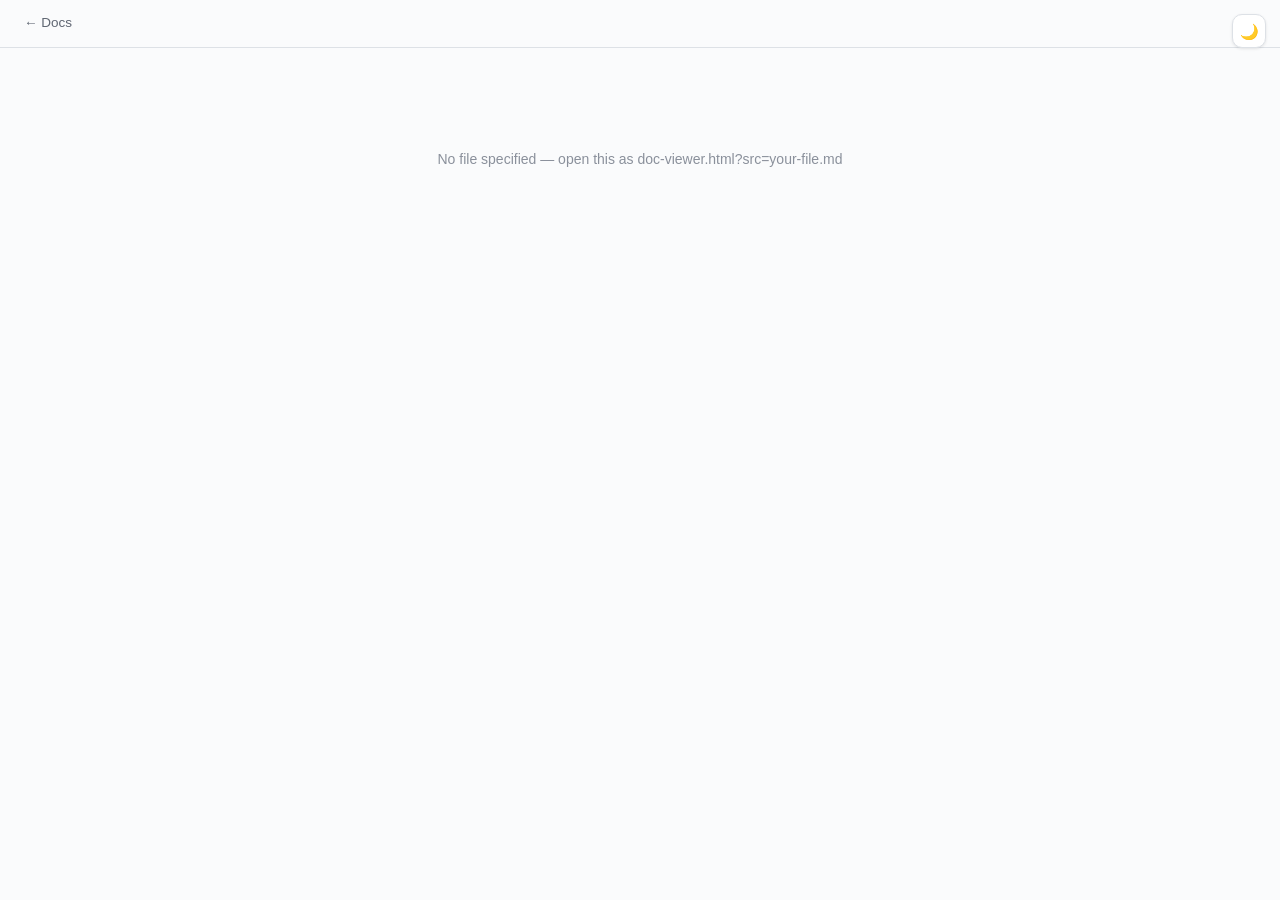
<file: docs/doc-viewer.html>
<!DOCTYPE html>
<html lang="en">
<head>
<meta charset="utf-8">
<meta name="viewport" content="width=device-width, initial-scale=1">
<title id="pageTitle">Doc Viewer</title>
<style>
  :root {
    --bg: #fafbfc; --bg-panel: #ffffff; --bg-code: #12161c; --code-text: #e3e6ea; --code-comment: #7c8a9c; --code-border: #262b33;
    --border: #dde1e6; --text: #1f2430; --text-muted: #5f6672; --text-faint: #8a909b;
    --accent: #4285F4; --accent-hover: #1558b0; --accent-soft: #e8f0fe;
    --font-display: -apple-system, "Google Sans", "Segoe UI", Roboto, Helvetica, Arial, sans-serif;
    --font-body: -apple-system, "Segoe UI", Roboto, Helvetica, Arial, sans-serif;
    --font-mono: ui-monospace, "SFMono-Regular", "Cascadia Code", "Roboto Mono", Menlo, Consolas, monospace;
  }
  @media (prefers-color-scheme: dark) {
    :root:not([data-theme="light"]) {
      --bg: #14171c; --bg-panel: #1a1e24; --border: #2a2f37; --text: #e7e9ec;
      --text-muted: #a7adb6; --text-faint: #767c86; --accent: #8ab4f8; --accent-hover: #aecbfa;
      --accent-soft: rgba(138,180,248,.14);
    }
  }
  :root[data-theme="dark"] {
    --bg: #14171c; --bg-panel: #1a1e24; --border: #2a2f37; --text: #e7e9ec;
    --text-muted: #a7adb6; --text-faint: #767c86; --accent: #8ab4f8; --accent-hover: #aecbfa;
    --accent-soft: rgba(138,180,248,.14);
  }
  * { box-sizing: border-box; }
  body {
    margin: 0; background: var(--bg); color: var(--text); font-family: var(--font-body);
    font-size: 15.5px; line-height: 1.68; -webkit-font-smoothing: antialiased;
  }
  .topbar {
    position: sticky; top: 0; display: flex; align-items: center; gap: 14px;
    background: var(--bg); border-bottom: 1px solid var(--border); padding: 12px 64px 12px 24px; z-index: 10;
  }
  .topbar a.back { color: var(--text-muted); text-decoration: none; font-size: 13.5px; display: flex; align-items: center; gap: 5px; }
  .topbar a.back:hover { color: var(--accent); }
  .topbar .fname { margin-left: auto; font-family: var(--font-mono); font-size: 11.5px; color: var(--text-faint); }
  .topbar .fname a { color: inherit; }
  article { max-width: 60%; margin: 0 auto; padding: 40px 24px 80px; }
  h1, h2, h3, h4 { font-family: var(--font-display); font-weight: 700; letter-spacing: -0.01em; color: var(--text); }
  h1 { font-size: 27px; margin: 0 0 20px; }
  h2 { font-size: 20px; margin: 34px 0 12px; padding-top: 6px; border-top: 1px solid var(--border); }
  h2:first-child { border-top: none; padding-top: 0; }
  h3 { font-size: 16.5px; margin: 24px 0 10px; }
  h4 { font-size: 13.5px; margin: 18px 0 8px; text-transform: uppercase; letter-spacing: 0.03em; color: var(--text-muted); }
  p { margin: 0 0 14px; }
  a { color: var(--accent); }
  ul, ol { margin: 0 0 14px; padding-left: 1.4em; }
  li { margin-bottom: 5px; }
  hr { border: none; border-top: 1px solid var(--border); margin: 28px 0; }
  code { font-family: var(--font-mono); font-size: 0.87em; background: var(--accent-soft); color: var(--accent-hover); padding: 0.1em 0.4em; border-radius: 4px; }
  blockquote {
    margin: 16px 0; padding: 10px 16px; border-left: 3px solid var(--accent);
    background: var(--accent-soft); border-radius: 0 8px 8px 0; color: var(--text-muted);
  }
  blockquote p:last-child { margin-bottom: 0; }
  blockquote code { background: rgba(0,0,0,0.08); }
  .alert {
    margin: 18px 0; padding: 14px 18px; border-radius: 8px; border-left: 4px solid;
    font-size: 14.8px; line-height: 1.6;
  }
  .alert p:first-child { margin-top: 0; }
  .alert p:last-child { margin-bottom: 0; }
  .alert-title { font-weight: 700; font-size: 12.5px; text-transform: uppercase; letter-spacing: 0.05em; margin-bottom: 6px; display: flex; align-items: center; gap: 6px; }
  .alert-note { background: rgba(66, 133, 244, 0.08); border-color: #4285F4; color: var(--text); }
  .alert-note .alert-title { color: #4285F4; }
  .alert-important { background: rgba(234, 67, 53, 0.08); border-color: #EA4335; color: var(--text); }
  .alert-important .alert-title { color: #EA4335; }
  .alert-tip { background: rgba(52, 168, 83, 0.08); border-color: #34A853; color: var(--text); }
  .alert-tip .alert-title { color: #34A853; }
  .alert-warning { background: rgba(251, 188, 5, 0.12); border-color: #FBBC05; color: var(--text); }
  .alert-warning .alert-title { color: var(--text); }
  .alert-caution { background: rgba(234, 67, 53, 0.09); border-color: #EA4335; color: var(--text); }
  .alert-caution .alert-title { color: #EA4335; }
  .code-block { margin: 14px 0 18px; border-radius: 10px; overflow: hidden; border: 1px solid var(--code-border); }
  .code-head { background: #1a1f27; padding: 7px 12px; font-size: 11px; color: var(--code-comment); font-family: var(--font-mono); border-bottom: 1px solid var(--code-border); }
  pre { margin: 0; background: var(--bg-code); padding: 14px 16px; overflow-x: auto; }
  pre code { background: none; padding: 0; color: var(--code-text); font-size: 12.8px; line-height: 1.6; }
  .tbl-wrap { overflow-x: auto; margin: 14px 0 20px; border: 1px solid var(--border); border-radius: 10px; }
  table { border-collapse: collapse; width: 100%; font-size: 13.4px; }
  th, td { text-align: left; padding: 8px 13px; border-bottom: 1px solid var(--border); vertical-align: top; }
  th { background: var(--bg-panel); font-weight: 700; color: var(--text-muted); font-size: 11.5px; text-transform: uppercase; letter-spacing: 0.03em; }
  tr:last-child td { border-bottom: none; }
  img { max-width: 520px; width: 100%; height: auto; border-radius: 8px; border: 1px solid var(--border); display: block; margin: 14px auto; }
  .img-row { display: flex; gap: 12px; margin: 14px auto; align-items: flex-start; justify-content: center; max-width: 680px; }
  .img-row img { flex: 1 1 0; min-width: 0; width: 50%; max-width: 100%; margin: 0; }
  @media (max-width: 640px) {
    img { max-width: 100%; }
    .img-row { flex-direction: column; }
    .img-row img { width: 100%; }
  }
  .state { color: var(--text-faint); padding: 60px 24px; text-align: center; font-size: 14px; }
  /* ---------- theme toggle ---------- */
  .theme-toggle {
    position: fixed; top: 14px; right: 14px; z-index: 999;
    width: 34px; height: 34px; padding: 0; border-radius: 10px;
    display: grid; place-items: center; cursor: pointer;
    background: var(--bg-panel, #fff);
    border: 1px solid var(--border); color: var(--text-muted, #666);
    font-size: 15px; line-height: 1;
    box-shadow: 0 1px 3px rgba(0,0,0,.10);
  }
  .theme-toggle:hover { color: var(--accent); border-color: var(--accent); }
  .theme-toggle:focus-visible { outline: 2px solid var(--accent); outline-offset: 2px; }
  @media print { .theme-toggle { display: none; } }
</style>
<script>
  try {
    var t = localStorage.getItem("social-spark-theme");
    if (t === "light" || t === "dark") document.documentElement.dataset.theme = t;
  } catch (e) { /* private mode — fall back to the OS preference */ }
</script>
</head>
<body>
<button class="theme-toggle" id="themeToggle" type="button" aria-label="Switch between light and dark" title="Switch theme">🌗</button>

  <div class="topbar">
    <a class="back" href="index.html">&larr; Docs</a>
    <span class="fname" id="fname"></span>
  </div>
  <article id="content"><p class="state">Loading…</p></article>

<script>
  function escapeHtml(s) {
    return s.replace(/&/g, "&amp;").replace(/</g, "&lt;").replace(/>/g, "&gt;");
  }

  function renderInline(text) {
    const codes = [];
    text = text.replace(/`([^`]+)`/g, (m, c) => {
      codes.push(escapeHtml(c));
      return "\u0000code" + (codes.length - 1) + "\u0000";
    });
    const rawImgs = [];
    text = text.replace(/<img\b[^>]*\/?>/gi, (m) => {
      rawImgs.push(m);
      return "\u0000img" + (rawImgs.length - 1) + "\u0000";
    });
    text = escapeHtml(text);
    text = text.replace(/!\[([^\]]*)\]\(([^)]+)\)/g, (m, alt, url) => {
      return `<img src="${url}" alt="${alt}">`;
    });
    text = text.replace(/\u0000img(\d+)\u0000/g, (m, i) => rawImgs[+i]);
    text = text.replace(/((?:<img\b[^>]*>\s*){2,})/g, (m) => {
      return `<div class="img-row">${m}</div>`;
    });
    text = text.replace(/\[([^\]]+)\]\(([^)]+)\)/g, (m, t, url) => {
      const ext = /^https?:/.test(url) ? ' target="_blank" rel="noopener"' : "";
      return `<a href="${url}"${ext}>${t}</a>`;
    });
    text = text.replace(/\*\*([^*]+)\*\*/g, "<strong>$1</strong>");
    text = text.replace(/\*([^*]+)\*/g, "<em>$1</em>");
    text = text.replace(/\u0000code(\d+)\u0000/g, (m, i) => `<code>${codes[+i]}</code>`);
    return text;
  }

  function renderMarkdown(src) {
    // HTML comments are authoring markers (e.g. the pillar sections in LEARNINGS.md), not content.
    src = src.replace(/<!--[\s\S]*?-->/g, "");
    const lines = src.replace(/\r\n/g, "\n").split("\n");
    let html = "";
    let i = 0;
    let listStack = [];
    function closeList(targetIndent = -1) {
      while (listStack.length > 0 && (targetIndent < 0 || listStack[listStack.length - 1].indent > targetIndent)) {
        const item = listStack.pop();
        html += `</${item.type}>\n`;
      }
    }

    while (i < lines.length) {
      const line = lines[i];

      // Leading whitespace is allowed: a fence indented to sit inside a list
      // item is still a fence. Without this it falls through to the paragraph
      // branch below, which joins lines with spaces — turning a shell block
      // into one unreadable line.
      const fence = line.match(/^(\s*)```(\S*)\s*$/);
      if (fence) {
        closeList();
        const indent = fence[1];
        const lang = fence[2] || "text";
        const code = [];
        i++;
        while (i < lines.length && !/^\s*```\s*$/.test(lines[i])) { code.push(lines[i]); i++; }
        i++;
        // Strip the fence's own indentation from the body, so code indented
        // for the list doesn't render with phantom left padding.
        if (indent) {
          for (let k = 0; k < code.length; k++) {
            code[k] = code[k].startsWith(indent) ? code[k].slice(indent.length) : code[k].replace(/^\s+/, "");
          }
        }
        html += `<div class="code-block"><div class="code-head">${escapeHtml(lang)}</div><pre><code>${escapeHtml(code.join("\n"))}</code></pre></div>\n`;
        continue;
      }

      // Inline <svg> passes through verbatim, so a diagram can inherit the
      // page's CSS variables and follow the theme. Handled at block level
      // because an svg spans blank lines, which the paragraph splitter would
      // otherwise treat as separate paragraphs and escape.
      if (/^\s*<svg\b/i.test(line)) {
        closeList();
        const svg = [];
        while (i < lines.length) {
          svg.push(lines[i]);
          if (/<\/svg>/i.test(lines[i])) { i++; break; }
          i++;
        }
        html += svg.join("\n") + "\n";
        continue;
      }

      if (/^\s*$/.test(line)) { closeList(); i++; continue; }

      if (/^(-{3,}|\*{3,}|_{3,})\s*$/.test(line)) { closeList(); html += "<hr>\n"; i++; continue; }

      const h = line.match(/^(#{1,6})\s+(.*)$/);
      if (h) { closeList(); const lvl = h[1].length; html += `<h${lvl}>${renderInline(h[2])}</h${lvl}>\n`; i++; continue; }

      if (/^>\s?/.test(line)) {
        closeList();
        const quote = [];
        while (i < lines.length && /^>/.test(lines[i])) {
          quote.push(lines[i].replace(/^>\s?/, "")); i++;
        }
        const firstLine = quote[0] ? quote[0].trim() : "";
        const alertMatch = firstLine.match(/^\[!(NOTE|TIP|IMPORTANT|WARNING|CAUTION)\]$/i);
        if (alertMatch) {
          const type = alertMatch[1].toUpperCase();
          quote.shift(); // remove the [!ALERT] marker
          const icons = {
            NOTE: "ℹ️",
            TIP: "💡",
            IMPORTANT: "⚡",
            WARNING: "⚠️",
            CAUTION: "🛑"
          };
          html += `<div class="alert alert-${type.toLowerCase()}"><div class="alert-title">${icons[type] || ""} ${type}</div>${renderMarkdown(quote.join("\n"))}</div>\n`;
        } else {
          html += `<blockquote>${renderMarkdown(quote.join("\n"))}</blockquote>\n`;
        }
        continue;
      }

      if (/^\|/.test(line.trim()) && i + 1 < lines.length && /^\|?\s*:?-+:?\s*(\|\s*:?-+:?\s*)*\|?\s*$/.test(lines[i+1].trim())) {
        closeList();
        const headCells = line.trim().replace(/^\||\|$/g, "").split("|").map(s => s.trim());
        i += 2;
        const rows = [];
        while (i < lines.length && /^\|/.test(lines[i].trim())) {
          rows.push(lines[i].trim().replace(/^\||\|$/g, "").split("|").map(s => s.trim()));
          i++;
        }
        html += '<div class="tbl-wrap"><table><thead><tr>' +
          headCells.map(c => `<th>${renderInline(c)}</th>`).join("") + "</tr></thead><tbody>" +
          rows.map(r => "<tr>" + r.map(c => `<td>${renderInline(c)}</td>`).join("") + "</tr>").join("") +
          "</tbody></table></div>\n";
        continue;
      }

      const listMatch = line.match(/^(\s*)([-*]|\d+\.)\s+(.*)$/);
      if (listMatch) {
        const indent = listMatch[1].length;
        const marker = listMatch[2];
        const isUl = marker === "-" || marker === "*";
        const type = isUl ? "ul" : "ol";
        const content = listMatch[3];

        if (listStack.length === 0) {
          listStack.push({ type, indent });
          html += `<${type}${type === "ol" ? ` start="${parseInt(marker, 10) || 1}"` : ""}>\n`;
        } else {
          const top = listStack[listStack.length - 1];
          if (indent > top.indent) {
            listStack.push({ type, indent });
            html += `<${type}${type === "ol" ? ` start="${parseInt(marker, 10) || 1}"` : ""}>\n`;
          } else if (indent < top.indent) {
            closeList(indent);
            if (listStack.length === 0 || listStack[listStack.length - 1].indent < indent) {
              listStack.push({ type, indent });
              html += `<${type}${type === "ol" ? ` start="${parseInt(marker, 10) || 1}"` : ""}>\n`;
            } else if (listStack[listStack.length - 1].type !== type) {
              const popped = listStack.pop();
              html += `</${popped.type}>\n`;
              listStack.push({ type, indent });
              html += `<${type}${type === "ol" ? ` start="${parseInt(marker, 10) || 1}"` : ""}>\n`;
            }
          } else if (top.type !== type) {
            const popped = listStack.pop();
            html += `</${popped.type}>\n`;
            listStack.push({ type, indent });
            html += `<${type}${type === "ol" ? ` start="${parseInt(marker, 10) || 1}"` : ""}>\n`;
          }
        }
        html += `<li>${renderInline(content)}</li>\n`;
        i++;
        continue;
      }

      closeList();
      const para = [line];
      i++;
      while (i < lines.length && !/^\s*$/.test(lines[i]) && !/^\s*```/.test(lines[i]) && !/^#{1,6}\s/.test(lines[i]) &&
             !/^>/.test(lines[i]) && !/^\s*[-*]\s/.test(lines[i]) && !/^\s*\d+\.\s/.test(lines[i]) && !/^\|/.test(lines[i]) &&
             !/^(-{3,}|\*{3,}|_{3,})\s*$/.test(lines[i])) {
        para.push(lines[i]); i++;
      }
      const rendered = renderInline(para.join(" ").trim());
      if (/^\s*<div class="img-row">[\s\S]*<\/div>\s*$/.test(rendered)) {
        html += `${rendered}\n`;
      } else {
        html += `<p>${rendered}</p>\n`;
      }
    }
    closeList();
    return html;
  }

  const params = new URLSearchParams(location.search);
  const src = params.get("src");
  const contentEl = document.getElementById("content");
  const fnameEl = document.getElementById("fname");

  if (!src) {
    contentEl.innerHTML = '<p class="state">No file specified — open this as doc-viewer.html?src=your-file.md</p>';
  } else {
    fnameEl.innerHTML = `<a href="${src}">${src}</a>`;
    fetch(src)
      .then(r => { if (!r.ok) throw new Error(r.status); return r.text(); })
      .then(text => {
        const titleMatch = text.match(/^#\s+(.*)$/m);
        const title = titleMatch ? titleMatch[1].replace(/[*`]/g, "") : src;
        document.getElementById("pageTitle").textContent = title;
        contentEl.innerHTML = renderMarkdown(text);
      })
      .catch(err => {
        contentEl.innerHTML = `<p class="state">Couldn't load <code>${src}</code> (${err.message}).<br>Make sure you're viewing this through a local server (e.g. <code>python -m http.server 8080</code>), not opening the file directly.</p>`;
      });
  }
</script>
<script>
  (function () {
    var KEY = "social-spark-theme";
    var root = document.documentElement;
    var btn = document.getElementById("themeToggle");
    if (!btn) return;
    function showing() {
      return root.dataset.theme
        || (matchMedia("(prefers-color-scheme: dark)").matches ? "dark" : "light");
    }
    function paint() {
      var s = showing();
      btn.textContent = s === "dark" ? "☀️" : "🌙";
      btn.title = s === "dark" ? "Switch to light" : "Switch to dark";
    }
    btn.addEventListener("click", function () {
      var next = showing() === "dark" ? "light" : "dark";
      root.dataset.theme = next;
      try { localStorage.setItem(KEY, next); } catch (e) { /* not fatal */ }
      paint();
    });
    matchMedia("(prefers-color-scheme: dark)").addEventListener("change", function () {
      if (!root.dataset.theme) paint();
    });
    window.addEventListener("storage", function (e) {
      if (e.key === KEY) {
        if (e.newValue === "light" || e.newValue === "dark") {
          root.dataset.theme = e.newValue;
        } else {
          delete root.dataset.theme;
        }
        paint();
      }
    });
    paint();
  })();
</script>
</body>
</html>
</file>
